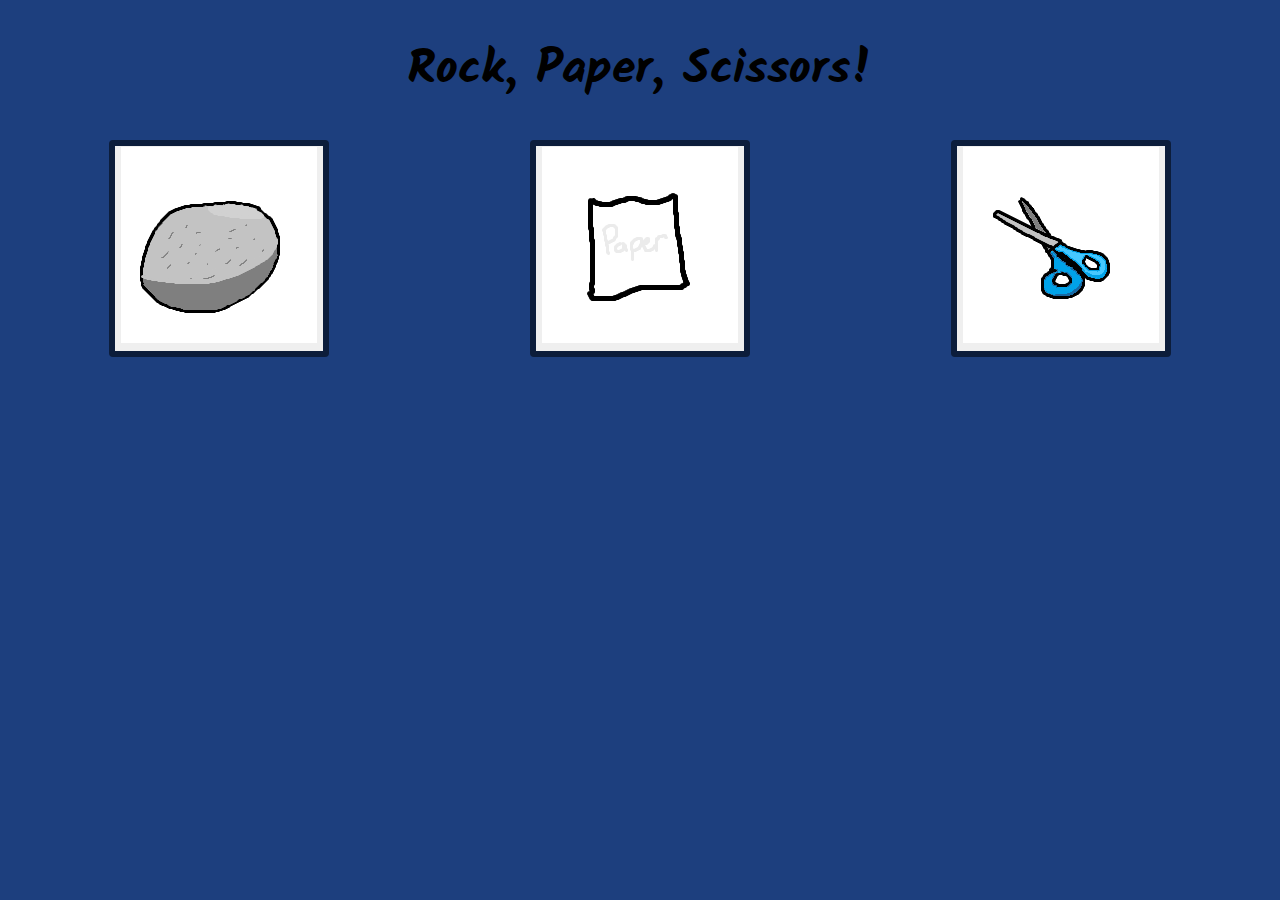
<file: index.html>
<!DOCTYPE html>
<html lang="en">
    <head>
        <meta name="viewport" content="width=device-width, initial-scale=1.0">
        <meta http-equiv="Content-Type" content="text/html; charset=utf-8"/>
        <title>Rock Paper Scissors</title>
        <link rel="preconnect" href="https://fonts.googleapis.com">
        <link rel="preconnect" href="https://fonts.gstatic.com" crossorigin>
        <link href="https://fonts.googleapis.com/css2?family=Kalam:wght@700&display=swap" rel="stylesheet">
        <link rel="stylesheet" href="styles.css"/>
    </head>
    <body>
        <h1>Rock, Paper, Scissors!</h1>
        <p>
            <div class="flex-options">
                <button onclick="playerChoice('Rock');">
                    <img src="images/rock.png" width="196" height="196" alt="button and picture of a rock">
                </button>
                <button onclick="playerChoice('Paper');">
                    <img src="images/paper.png" width="196" height="196" alt="button and picture of paper">
                </button>
                <button onclick="playerChoice('Scissors');">
                    <img src="images/scissors.png" width="196" height="196" alt="button and picture of scissors">
                </button>
            </div>    
        </p>
        <div id="parentOutcomeImage">
            <h2> 
                <div id="playervscomputer">Game Result:</div> 
                <div id="computerChoice"></div>
                <div id="gameResult"></div>
                <div id="winsandlosses">
                    <p>
                        Wins: 
                        <span id="gameWins"> </span> 
                        Losses:
                        <span id="gameLosses"></span>
                    </p>
                </div>
            </h2>
            <div class="outcomeImage" id="RockTie"><img src="images/RockTie.png" width="196" height="196" alt="Two Rocks stare at each other in a stalemate"></div>
            <div class="outcomeImage" id="PaperTie"><img src="images/PaperTie.png" width="196" height="196" alt="Two pieces of Paper leaf each other alone"></div>
            <div class="outcomeImage" id="ScissorsTie"><img src="images/ScissorsTie.png" width="196" height="196" alt="Two scissors cut their losses and don't attack"></div>
            <div class="outcomeImage" id="rockbeatsscissorsWin"><img src="images/rockbeatsscissorsWin.png" width="196" height="196" alt="Your Rock destroys the Scissors"></div>
            <div class="outcomeImage" id="rockbeatsscissorsLoss"><img src="images/rockbeatsscissorsLoss.png" width="196" height="196" alt="The opponent's Rock smashes your Scissors"></div>
            <div class="outcomeImage" id="paperbeatsrockWin"><img src="images/paperbeatsrockWin.png" width="196" height="196" alt="Your Paper abducts the Rock"></div>
            <div class="outcomeImage" id="paperbeatsrockLoss"><img src="images/paperbeatsrockLoss.png" width="196" height="196" alt="The opponent's Paper erases your Rock from history"></div>
            <div class="outcomeImage" id="scissorsbeatspaperWin"><img src="images/scissorsbeatpaperWin.png" width="196" height="196" alt="Your Scissors chop the Paper to bits"></div>
            <div class="outcomeImage" id="scissorsbeatspaperLoss"><img src="images/scissorsbeatpaperLoss.png" width="196" height="196" alt="The opponent's Scissors reduce your Paper to nothing"></div>
            <button id="replayButton">Play Again</button>
        </div>
        <script src="rps.js"></script>
    </body>
</html>
</file>
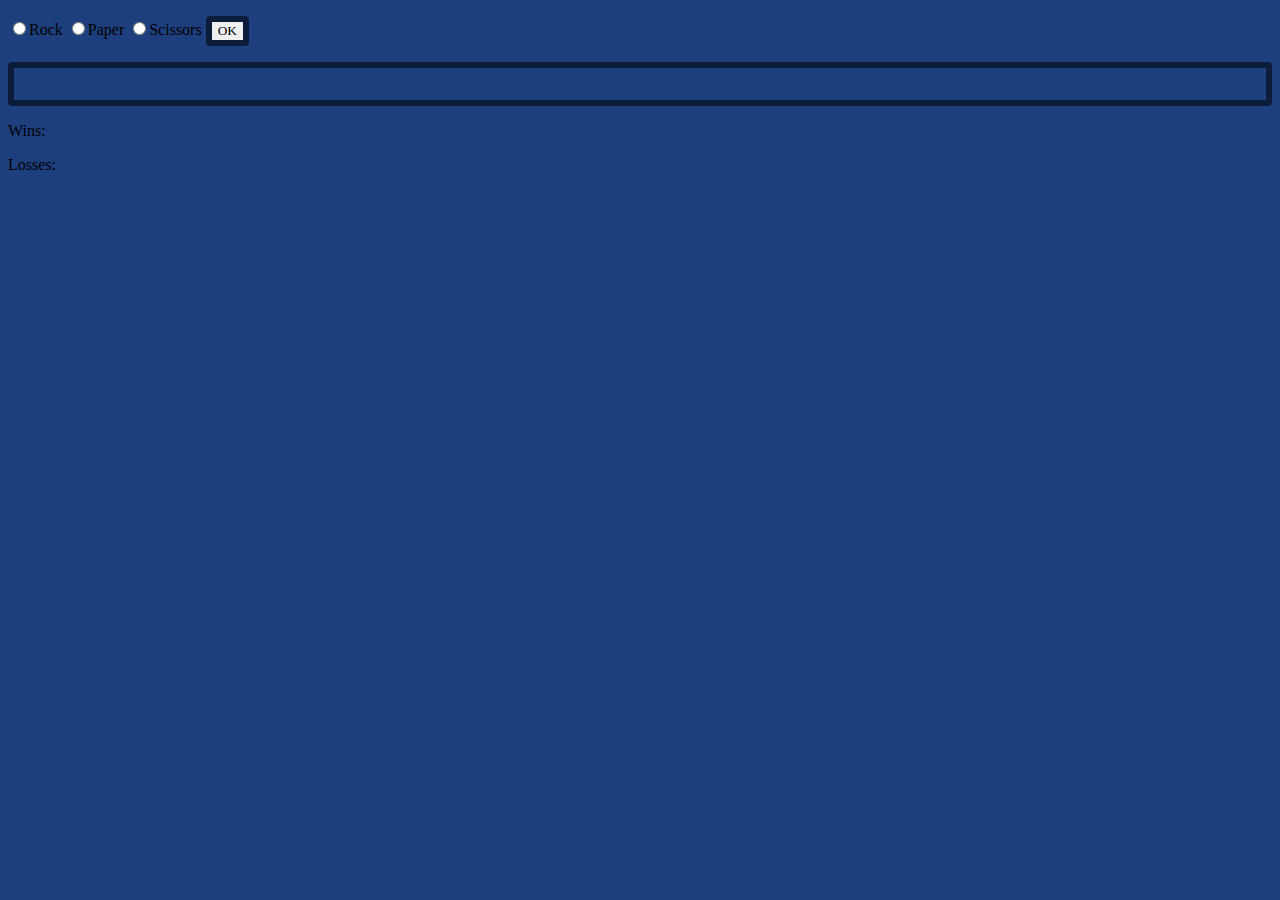
<file: rps.html>
<!DOCTYPE html>
<html lang="en">
    <head>
        <meta name="viewport" content="width=device-width, initial-scale=1.0">
        <meta http-equiv="Content-Type" content="text/html; charset=utf-8"/>
        <title>Rock Paper Scissors</title>
        <link rel="stylesheet" href="styles.css"/>
    </head>
    <body>
        <p>
            <label for="rock"><input value="Rock" type="radio" name="rock-paper-scissors">Rock</label>
            <label for="paper"><input value="Paper" type="radio" name="rock-paper-scissors">Paper</label>
            <label for="scissors"><input value="Scissors" type="radio" name="rock-paper-scissors">Scissors</label>
            <button id="btn">OK</button>
        </p>
    <div id="computerChoice"></div>
    <div id="gameResult"></div>
    <p>Wins: <span id="gameWins"></span></p>
    <p>Losses: <span id="gameLosses"></span></p>
    <script src="rps.js"></script>
    </body>
</html>
</file>
<file: styles.css>
* {
  font-family: "Kalam", cursive;
}

h1 {
  font-size: 300%;
  text-align: center;
}

h2 {
  text-align: center;
  justify-content: space-evenly;
  font-size: 150%;
  margin-left: 30%;
  margin-right: 30%;
}

body {
  background-color: rgb(29, 63, 126);
}

#playervscomputer {
  text-align: center;
  font-size: 125%;
}

.flex-options {
  display: flex;
  justify-content: space-around;
  background: rgb(29, 63, 126);
  max-width: 2000px;
}

.flex-options button {
  justify-content: space-around;
}

#parentOutcomeImage {
  position: absolute;
  height: 100%;
  width: 100%;
  display: flex;
  align-items: center;
  flex-direction: column;
  left: 0;
  top: 0;
  background-color: rgb(22, 65, 121);
  flex-direction: column;
}

.outcomeImage {
  display: none;
}

#parentOutcomeImage img {
  transition: all 0.2s ease;
  margin: 1rem 0;
}

#gameResult,
#parentOutcomeImage img,
button {
  border: 6px solid rgb(12, 29, 59);
  border-radius: 4px;
}

button:hover {
  transform: scale(0.9);
}

#replayButton {
  padding: 2rem;
}

#gameResult {
  padding: 16px;
  margin-top: 16px;
}

#winsandlosses p {
  margin-bottom: 0;
}

@media screen and (min-width: 280px) and (max-width: 650px) {
  .flex-options {
    flex-flow: column wrap;
    align-items: center;
    max-height: 80%;
    gap: 5px;
  }
  .flex-options button {
    max-height: 80%;
    max-width: 80%;
  }
  h1 {
    font-size: 150%;
  }
  h2 {
    font-size: 100%;
  }
  #playervscomputer {
    font-size: 100%;
  }
  #winsandlosses {
    font-size: 100%;
    display: flex;
    gap: 10px;
  }
}
</file>
